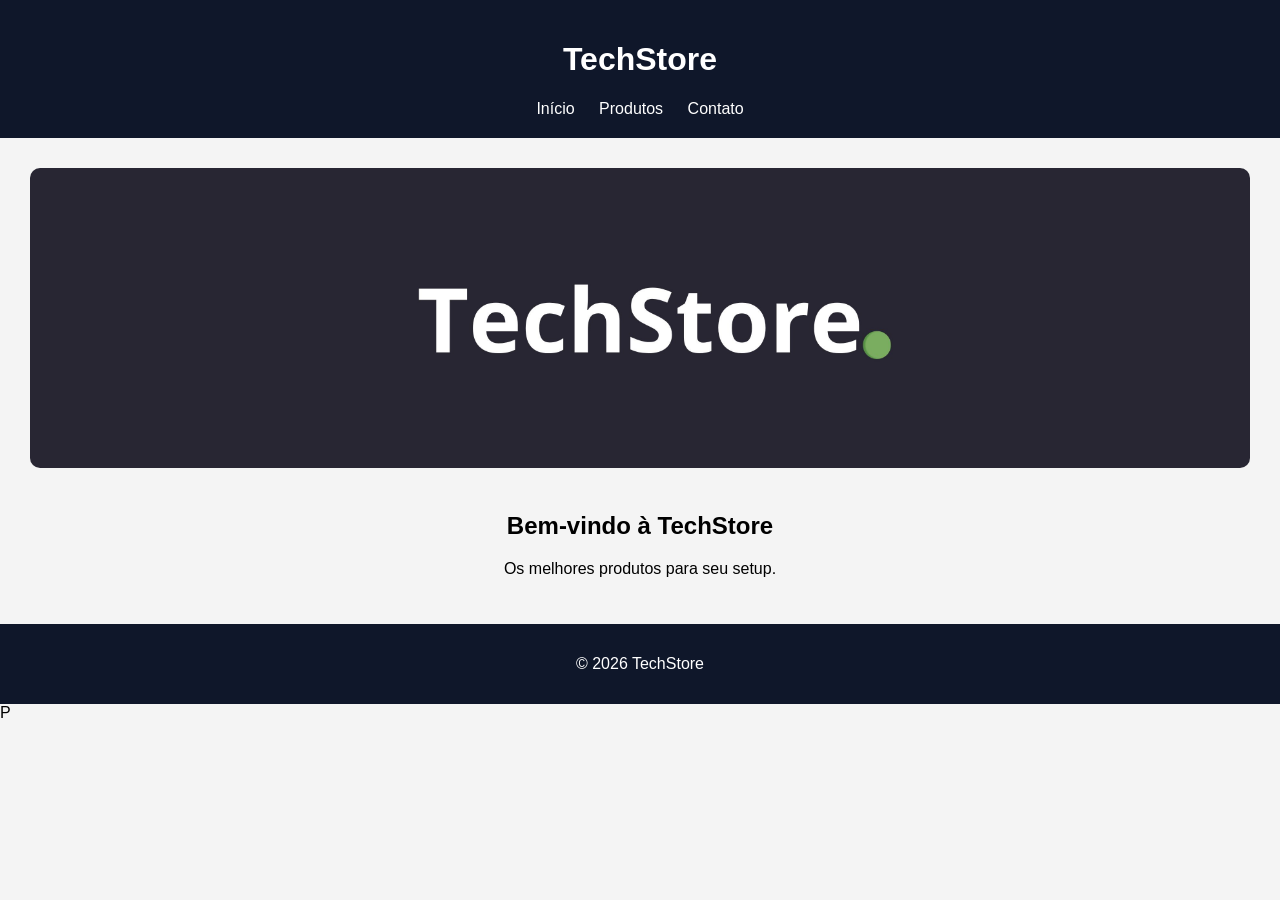
<file: index.html>
<!DOCTYPE html>
<html lang="pt-br">
<head>
    <meta charset="UTF-8">
    <title>TechStore</title>
    <link rel="stylesheet" href="style.css">
</head>
<body>

<header>
    <h1>TechStore</h1>
    <nav>
    <a href="index.html">Início</a>
    <a href="produtos.html">Produtos</a>
    <a href="contato.html">Contato</a>
</nav>
</header>

<main>
    <section>
        <section class="banner">
    <img src="img/banner.jpg" alt="Banner de tecnologia">

    <h2>Bem-vindo à TechStore</h2>

    <p>Os melhores produtos para seu setup.</p>
</section>
    </section>
</main>

<footer>
    <p>© 2026 TechStore</p>
</footer>

</body>
</html>P
</file>
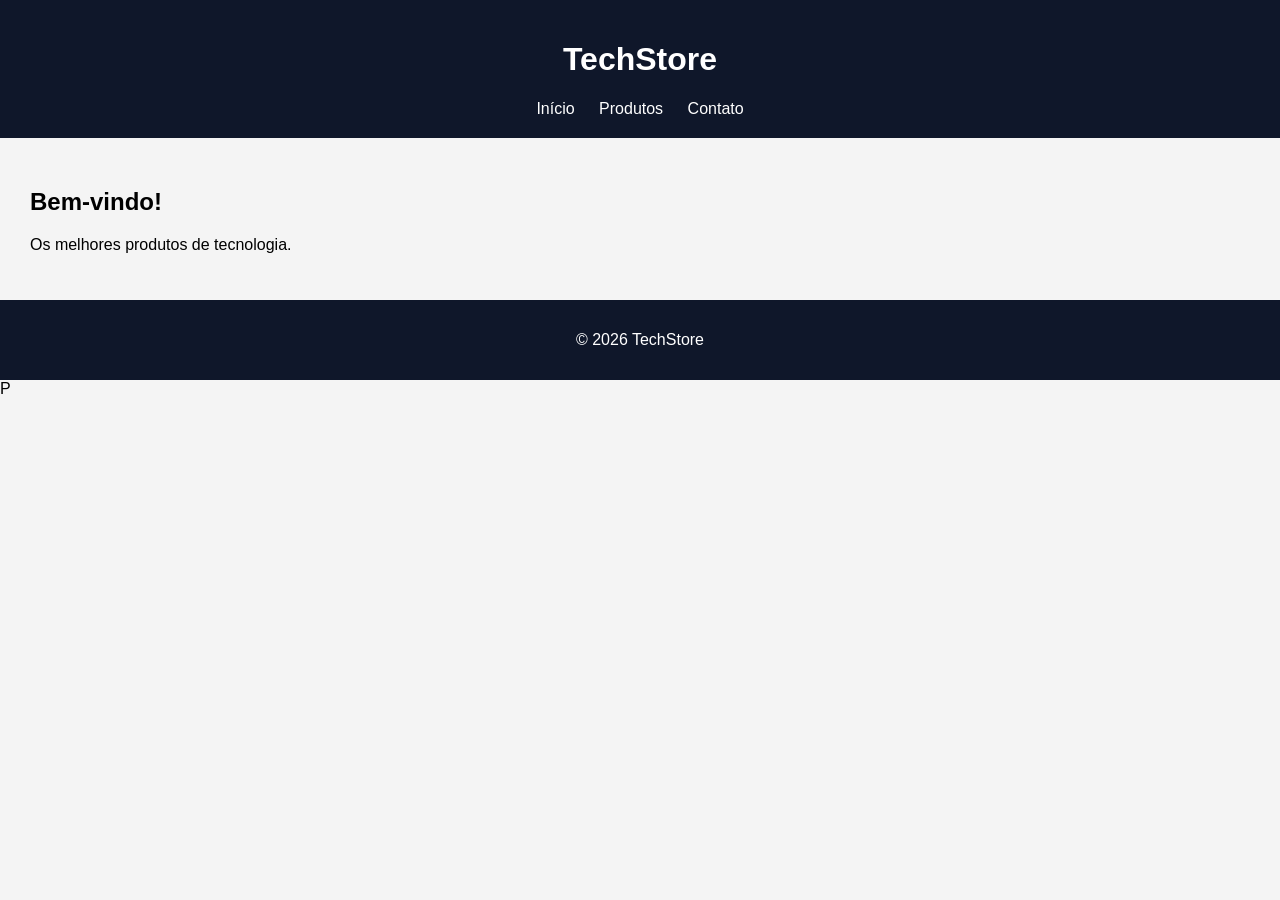
<file: site/index.html>
<!DOCTYPE html>
<html lang="pt-br">
<head>
    <meta charset="UTF-8">
    <title>TechStore</title>
    <link rel="stylesheet" href="style.css">
</head>
<body>

<header>
    <h1>TechStore</h1>
    <nav>
    <a href="index.html">Início</a>
    <a href="produtos.html">Produtos</a>
    <a href="contato.html">Contato</a>
</nav>
</header>

<main>
    <section>
        <h2>Bem-vindo!</h2>
        <p>Os melhores produtos de tecnologia.</p>
    </section>
</main>

<footer>
    <p>© 2026 TechStore</p>
</footer>

</body>
</html>P
</file>
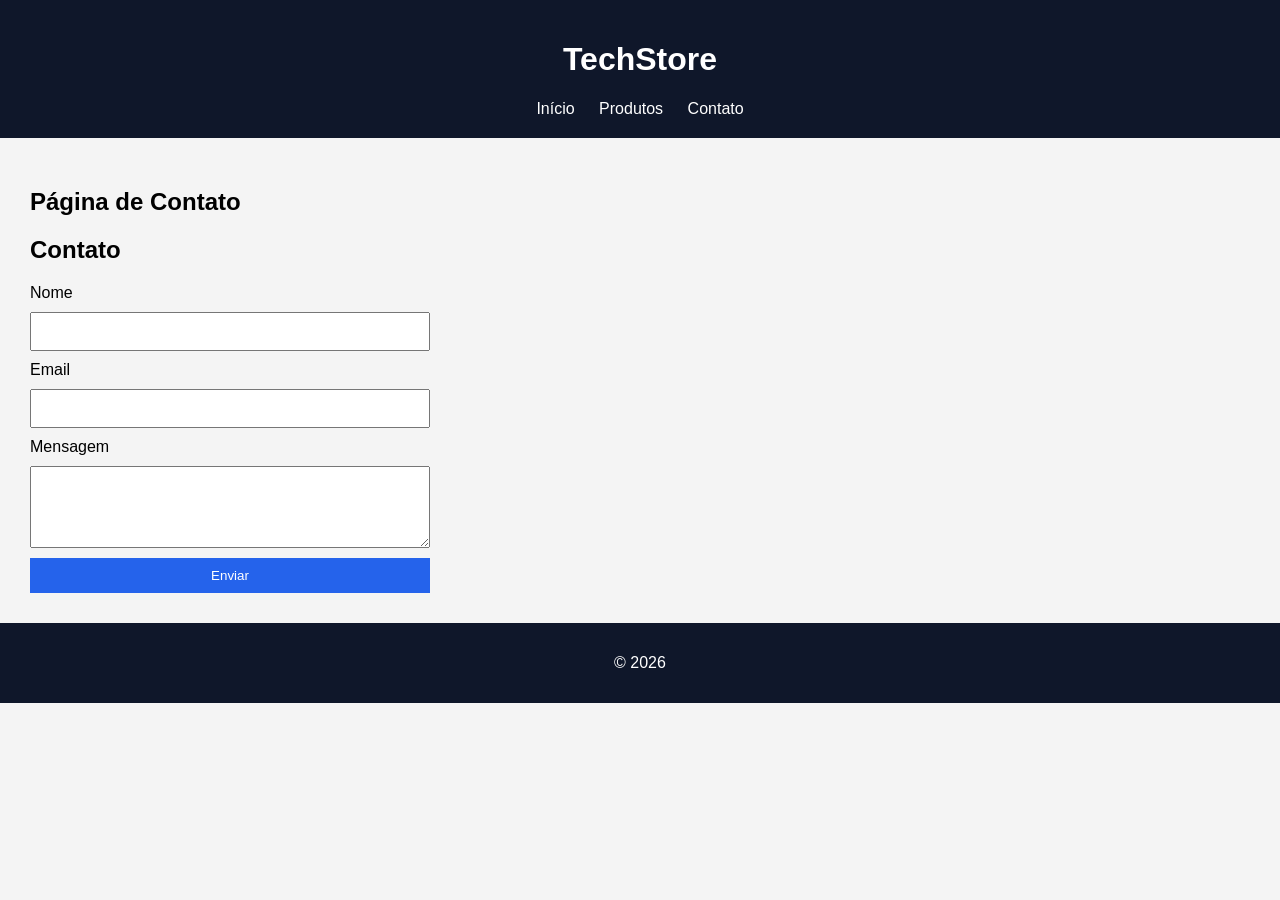
<file: contato.html>
<!DOCTYPE html>
<html lang="pt-br">
<head>
    <meta charset="UTF-8">
    <title>Contato</title>
    <link rel="stylesheet" href="style.css">
</head>
<body>

<header>
    <h1>TechStore</h1>
    <nav>
        <a href="index.html">Início</a>
        <a href="produtos.html">Produtos</a>
        <a href="contato.html">Contato</a>
    </nav>
</header>

<main>
    <h2>Página de Contato</h2>

<h2>Contato</h2>

<form>

<label>Nome</label>
<input type="text">

<label>Email</label>
<input type="email">

<label>Mensagem</label>
<textarea rows="4"></textarea>

<button>Enviar</button>

</form>

</main>

<footer>
    <p>© 2026</p>
</footer>

</body>
</html>
</file>
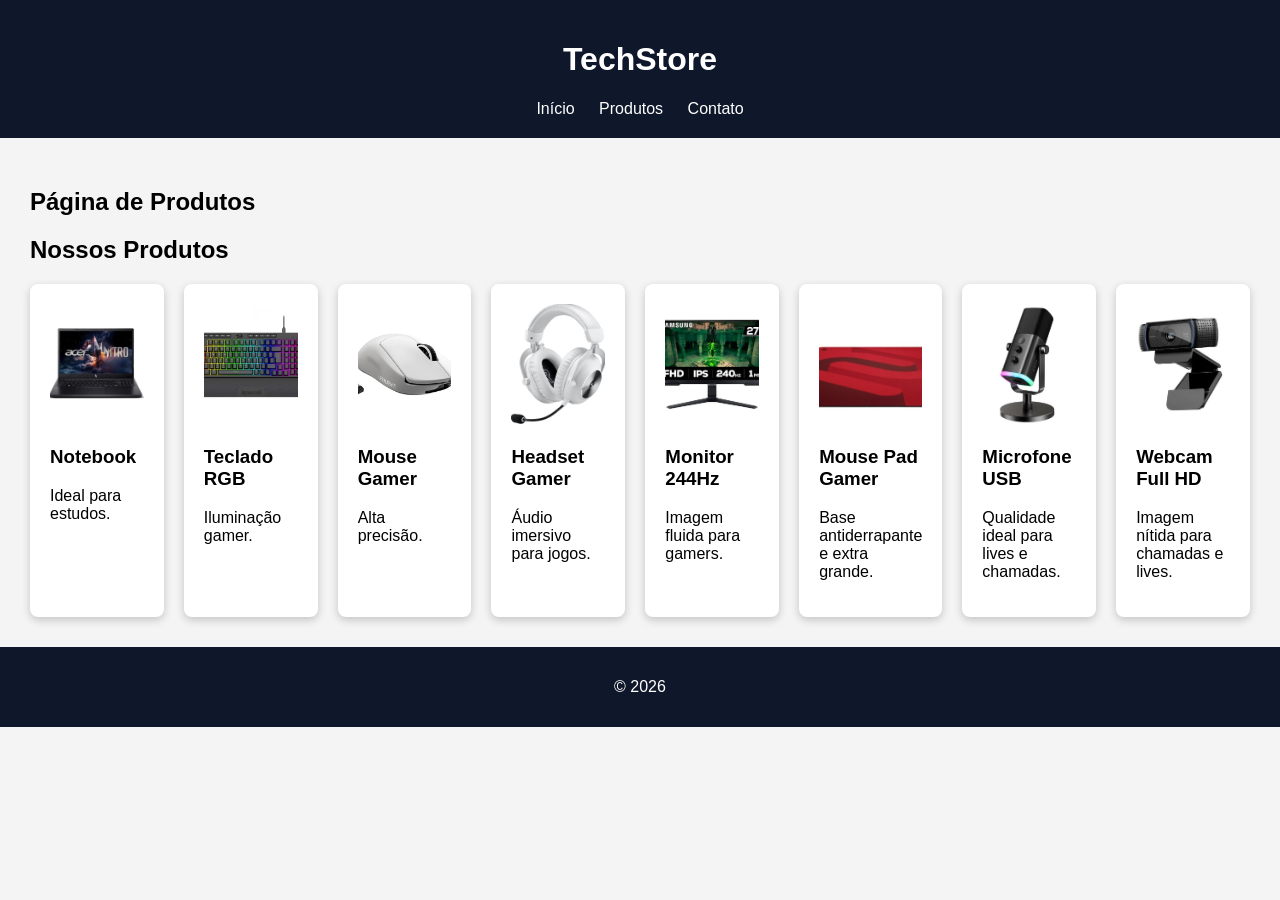
<file: produtos.html>
<!DOCTYPE html>
<html lang="pt-br">
<head>
    <meta charset="UTF-8">
    <title>Produtos</title>
    <link rel="stylesheet" href="style.css">
</head>
<body>

<header>
    <h1>TechStore</h1>
    <nav>
        <a href="index.html">Início</a>
        <a href="produtos.html">Produtos</a>
        <a href="contato.html">Contato</a>
    </nav>
</header>

<main>
    <h2>Página de Produtos</h2>

<h2>Nossos Produtos</h2>

<section class="produtos">

<article class="card">
    <img src="img/netebook.jpg" alt="Notebook">
    <h3>Notebook</h3>
    <p>Ideal para estudos.</p>
</article>

<article class="card">
    <img src="img/teclado.jpg" alt="Teclado RGB">
    <h3>Teclado RGB</h3>
    <p>Iluminação gamer.</p>
</article>

<article class="card">
    <img src="img/mouse.jpg" alt="Mouse Gamer">
    <h3>Mouse Gamer</h3>
    <p>Alta precisão.</p>
</article>

<article class="card">
    <img src="img/headset.jpg" alt="Headset Gamer">
    <h3>Headset Gamer</h3>
    <p>Áudio imersivo para jogos.</p>
</article>

<article class="card">
    <img src="img/monitor.jpg" alt="Monitor 244Hz">
    <h3>Monitor 244Hz</h3>
    <p>Imagem fluida para gamers.</p>
    </article>

    <article class="card">
    <img src="img/mousepad.jpg" alt="Mouse Pad Gamer">
    <h3>Mouse Pad Gamer</h3>
    <p>Base antiderrapante e extra grande.</p>
</article>

<article class="card">
    <img src="img/microfone.jpg" alt="Microfone USB">
    <h3>Microfone USB</h3>
    <p>Qualidade ideal para lives e chamadas.</p>
</article>

<article class="card">
    <img src="img/webcam.jpg" alt="Webcam Full HD">
    <h3>Webcam Full HD</h3>
    <p>Imagem nítida para chamadas e lives.</p>
</article>
</section>


</main>

<footer>
    <p>© 2026</p>
</footer>

</body>
</html>
</file>
<file: style.css>
body{
    font-family: Arial;
    margin:0;
    background:#f4f4f4;
}

header{
    background:#0f172a;
    color:white;
    text-align:center;
    padding:20px;
}

main{
    padding:30px;
}

footer{
    background:#0f172a;
    color:white;
    text-align:center;
    padding:15px;
}
nav{
    margin-top:10px;
}
nav a{
    color:white;
    text-decoration:none;
    margin:0 10px;
}
.produtos{
    display:flex;
    gap:20px;
}

.card{
    background:white;
    padding:20px;
    border-radius:8px;
    width:180px;
}
form{
    display:flex;
    flex-direction:column;
    max-width:400px;
    gap:10px;
}

input,
textarea{
    padding:10px;
}

button{
    background:#2563eb;
    color:white;
    border:none;
    padding:10px;
}
.card img{
    width:100%;
    height:120px;
    object-fit:cover;
    border-radius:6px;
}

.card{
    box-shadow:0 3px 8px rgba(0,0,0,.2);
}
.banner{
    text-align:center;
}

.banner img{
    width:100%;
    max-height:300px;
    object-fit:cover;
    border-radius:10px;
    margin-bottom:20px;
}
</file>
<file: site/style.css>
body{
    font-family: Arial;
    margin:0;
    background:#f4f4f4;
}

header{
    background:#0f172a;
    color:white;
    text-align:center;
    padding:20px;
}

main{
    padding:30px;
}

footer{
    background:#0f172a;
    color:white;
    text-align:center;
    padding:15px;
}
nav{
    margin-top:10px;
}
nav a{
    color:white;
    text-decoration:none;
    margin:0 10px;
}
</file>
